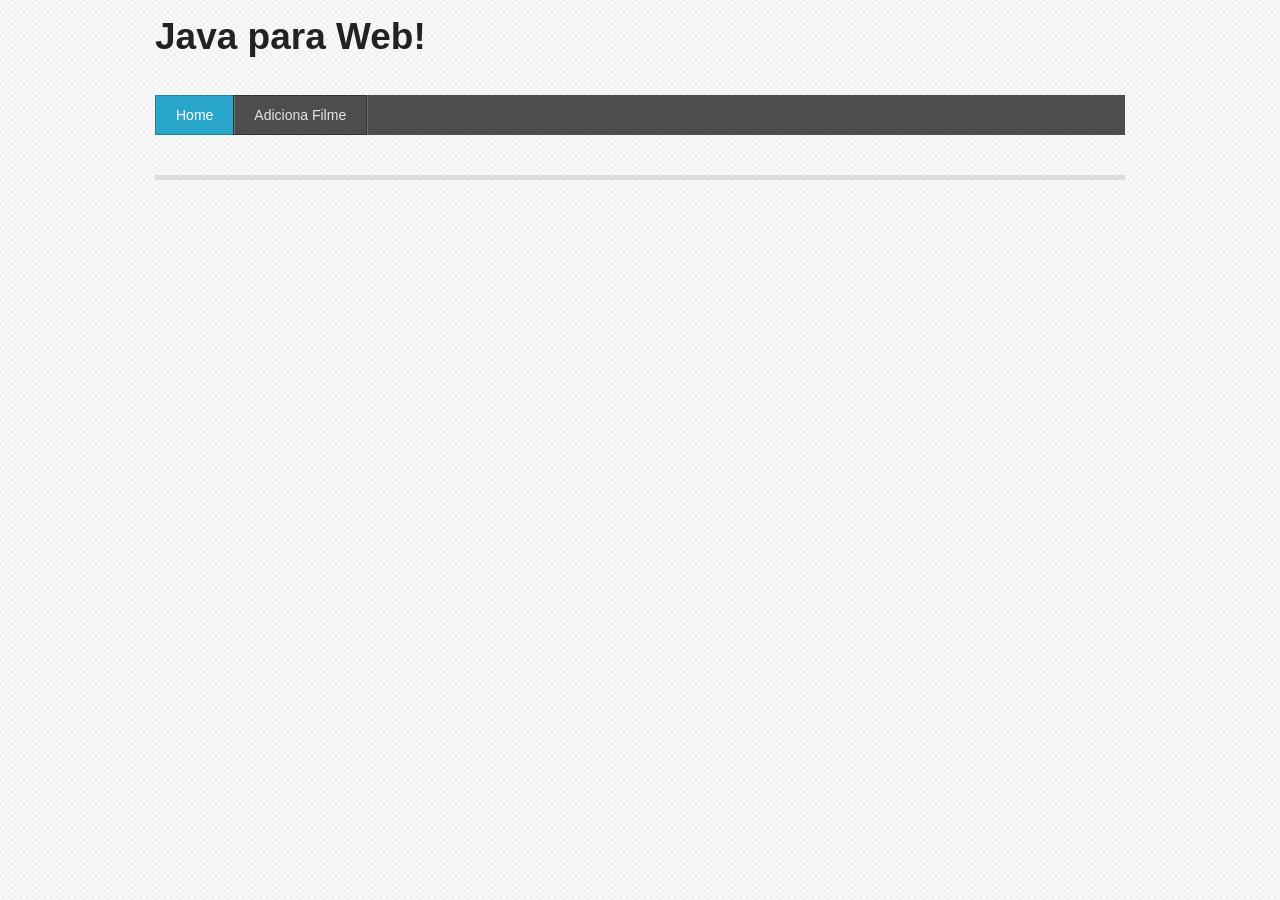
<file: Sample2/WebContent/index.html>
<!DOCTYPE html>

<!-- paulirish.com/2008/conditional-stylesheets-vs-css-hacks-answer-neither/ -->
<!--[if lt IE 7]> <html class="no-js lt-ie9 lt-ie8 lt-ie7" lang="en"> <![endif]-->
<!--[if IE 7]>    <html class="no-js lt-ie9 lt-ie8" lang="en"> <![endif]-->
<!--[if IE 8]>    <html class="no-js lt-ie9" lang="en"> <![endif]-->
<!--[if gt IE 8]><!--> <html class="no-js" lang="en"> <!--<![endif]-->
<head>
  <meta charset="utf-8" />

  <!-- Set the viewport width to device width for mobile -->
  <meta name="viewport" content="width=device-width" />

  <title>Welcome to Foundation</title>

  <!-- Included CSS Files -->
  <link rel="stylesheet" href="stylesheets/foundation.css">
  <link rel="stylesheet" href="stylesheets/app.css">

  <!--[if lt IE 9]>
    <link rel="stylesheet" href="stylesheets/ie.css">
  <![endif]-->

  <script src="javascripts/modernizr.foundation.js"></script>

  <!-- IE Fix for HTML5 Tags -->
  <!--[if lt IE 9]>
    <script src="http://html5shiv.googlecode.com/svn/trunk/html5.js"></script>
  <![endif]-->

</head>

<body>

	<div class="row">
		<div class="twelve columns">
		<p align="center"><h2>Java para Web!</h2></p>
		</div>
	</div>
	
	<div class="row">
		<div class="twelve columns">
			<ul class="nav-bar">
 		 		<li class="active"><a href="#">Home</a></li>
  				<li><a href="adiciona-filme.html">Adiciona Filme</a></li>
  				<!--li><a href="#">Inspiration</a></li -->
  				<!--li><a href="#">Contact Us</a></li-->
			</ul>
			
		</div>
	</div>
		
	<div class="row">
		<div class="twelve columns">
			<div class="row">
				<div class="eight columns">
										
				</div>
		
				<div class="four columns">
					
				</div>
			</div>
		</div>
	</div>
	<div class="row">
		<div class="twelve columns">
		<hr />
		
		</div>
	</div>
</body>
</file>
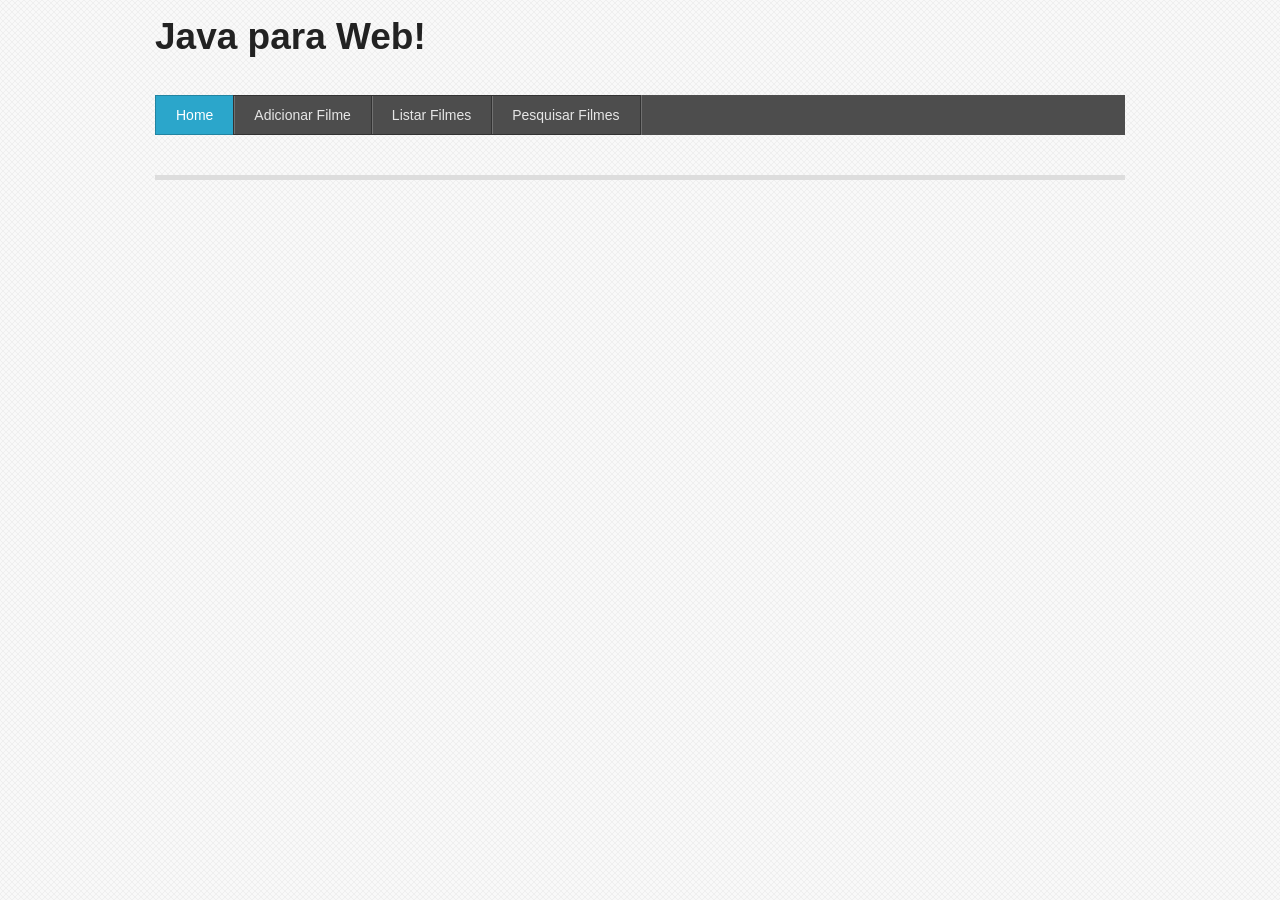
<file: Sample3/WebContent/index.html>
<!DOCTYPE html>

<!-- paulirish.com/2008/conditional-stylesheets-vs-css-hacks-answer-neither/ -->
<!--[if lt IE 7]> <html class="no-js lt-ie9 lt-ie8 lt-ie7" lang="en"> <![endif]-->
<!--[if IE 7]>    <html class="no-js lt-ie9 lt-ie8" lang="en"> <![endif]-->
<!--[if IE 8]>    <html class="no-js lt-ie9" lang="en"> <![endif]-->
<!--[if gt IE 8]><!--> <html class="no-js" lang="en"> <!--<![endif]-->
<head>
  <meta charset="utf-8" />

  <!-- Set the viewport width to device width for mobile -->
  <meta name="viewport" content="width=device-width" />

  <title>Welcome to Foundation</title>

  <!-- Included CSS Files -->
  <link rel="stylesheet" href="stylesheets/foundation.css">
  <link rel="stylesheet" href="stylesheets/app.css">

  <!--[if lt IE 9]>
    <link rel="stylesheet" href="stylesheets/ie.css">
  <![endif]-->

  <script src="javascripts/modernizr.foundation.js"></script>

  <!-- IE Fix for HTML5 Tags -->
  <!--[if lt IE 9]>
    <script src="http://html5shiv.googlecode.com/svn/trunk/html5.js"></script>
  <![endif]-->

</head>

<body>

	<div class="row">
		<div class="twelve columns">
		<p align="center"><h2>Java para Web!</h2></p>
		</div>
	</div>
	
	<div class="row">
		<div class="twelve columns">
			<ul class="nav-bar">
 		 		<li class="active"><a href="/Sample3">Home</a></li>
  				<li><a href="adiciona-filme.html">Adicionar Filme</a></li>
  				<li><a href="listar-filme.jsp">Listar Filmes</a></li>
  				<li><a href="pesquisa-filme.jsp">Pesquisar Filmes</a></li>
  				<!--li><a href="#">Inspiration</a></li -->
  				<!--li><a href="#">Contact Us</a></li-->
			</ul>
			
		</div>
	</div>
		
	<div class="row">
		<div class="twelve columns">
			<div class="row">
				<div class="eight columns">
										
				</div>
		
				<div class="four columns">
					
				</div>
			</div>
		</div>
	</div>
	<div class="row">
		<div class="twelve columns">
		<hr />
		
		</div>
	</div>
</body>
</file>
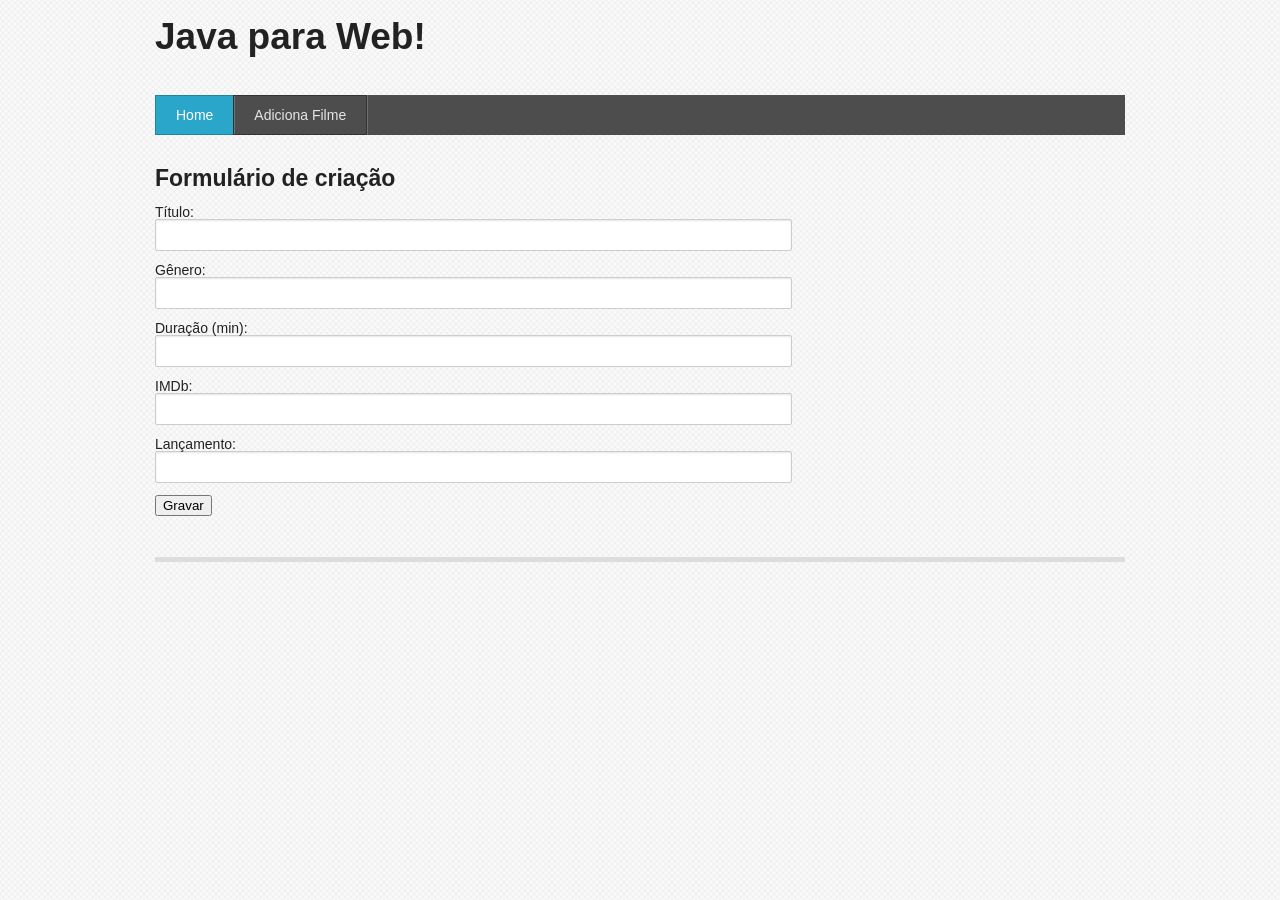
<file: Sample2/WebContent/adiciona-filme.html>
<!DOCTYPE html>

<!-- paulirish.com/2008/conditional-stylesheets-vs-css-hacks-answer-neither/ -->
<!--[if lt IE 7]> <html class="no-js lt-ie9 lt-ie8 lt-ie7" lang="en"> <![endif]-->
<!--[if IE 7]>    <html class="no-js lt-ie9 lt-ie8" lang="en"> <![endif]-->
<!--[if IE 8]>    <html class="no-js lt-ie9" lang="en"> <![endif]-->
<!--[if gt IE 8]><!--> <html class="no-js" lang="en"> <!--<![endif]-->
<head>
  <meta charset="utf-8" />

  <!-- Set the viewport width to device width for mobile -->
  <meta name="viewport" content="width=device-width" />

  <title>Welcome to Foundation</title>

  <!-- Included CSS Files -->
  <link rel="stylesheet" href="stylesheets/foundation.css">
  <link rel="stylesheet" href="stylesheets/app.css">

  <!--[if lt IE 9]>
    <link rel="stylesheet" href="stylesheets/ie.css">
  <![endif]-->

  <script src="javascripts/modernizr.foundation.js"></script>

  <!-- IE Fix for HTML5 Tags -->
  <!--[if lt IE 9]>
    <script src="http://html5shiv.googlecode.com/svn/trunk/html5.js"></script>
  <![endif]-->

</head>

<body>

	<div class="row">
		<div class="twelve columns">
		<p align="center"><h2>Java para Web!</h2></p>
		</div>
	</div>
	
	<div class="row">
		<div class="twelve columns">
			<ul class="nav-bar">
 		 		<li class="active"><a href="#">Home</a></li>
  				<li><a href="adiciona-filme.html">Adiciona Filme</a></li>
  				<!--li><a href="#">Inspiration</a></li -->
  				<!--li><a href="#">Contact Us</a></li-->
			</ul>
			
		</div>
	</div>
		
	<div class="row">
		<div class="twelve columns">
			<div class="row">
				<div class="eight columns">
				<h4>Formulário de criação</h4>
				<form action="adicionaFilme">
				<!-- hide data form action="adicionaFilme" method="post" -->
        Título: <input type="text" name="titulo" />
        Gênero: <input type="text" name="genero" />
        Duração (min): <input type="number" name="duracao" />
        IMDb: <input type="number" name="imdb" />
        Lançamento: <input type="text" name="lancamento" />
        <input type="submit" value="Gravar" />
    </form>				
				</div>
		
				<div class="four columns">
					
				</div>
			</div>
		</div>
	</div>
	<div class="row">
		<div class="twelve columns">
		<hr />
		
		</div>
	</div>
</body>
</file>
<file: Sample2/WebContent/stylesheets/app.css>
/* Artfully masterminded by ZURB  */

/* --------------------------------------------------
   Table of Contents
-----------------------------------------------------
:: Shared Styles
:: Page Name 1
:: Page Name 2
*/


/* -----------------------------------------
   Shared Styles
----------------------------------------- */



/* -----------------------------------------
   Page Name 1
----------------------------------------- */




/* -----------------------------------------
   Page Name 2
----------------------------------------- */
</file>
<file: Sample3/WebContent/stylesheets/app.css>
/* Artfully masterminded by ZURB  */

/* --------------------------------------------------
   Table of Contents
-----------------------------------------------------
:: Shared Styles
:: Page Name 1
:: Page Name 2
*/


/* -----------------------------------------
   Shared Styles
----------------------------------------- */



/* -----------------------------------------
   Page Name 1
----------------------------------------- */




/* -----------------------------------------
   Page Name 2
----------------------------------------- */
</file>
